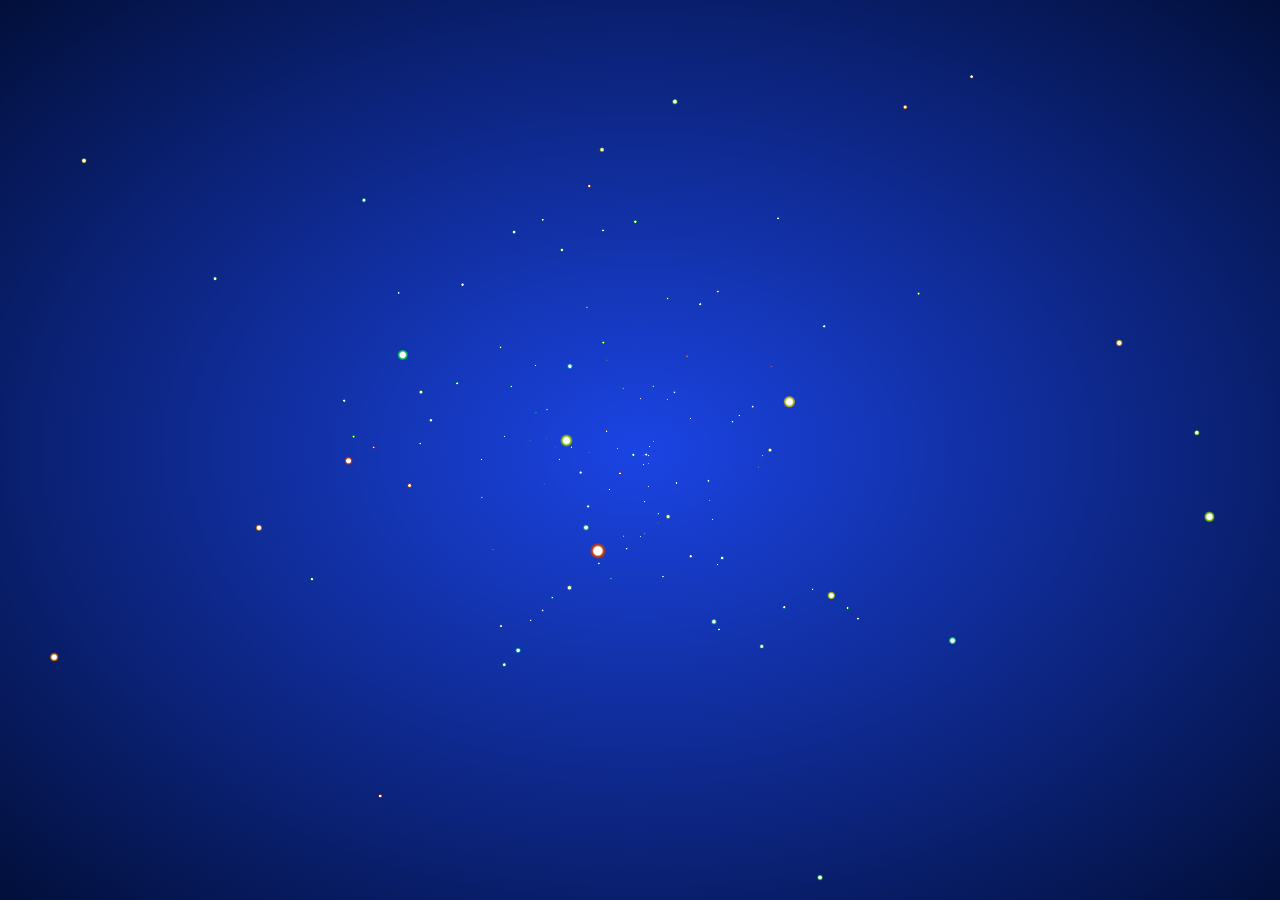
<file: static/js/index.html>
<html><head>
<meta charset="utf-8">
<title>www.husonghe.com</title>
    <!--radial-gradient,这是个径向渐变函数-->
<style>
html {
  height: 100%;
  background-image: -webkit-radial-gradient(ellipse farthest-corner at center center, #1b44e4 0%, #020f3a 100%);
  background-image: radial-gradient(ellipse farthest-corner at center center, #1b44e4 0%, #020f3a 100%);
  cursor: move;
}
body {
  width: 100%;
  margin: 0;
  overflow: hidden;
}
</style>
</head>


<!--这个网页是一个全局的粒子效果！-->

<body>


<canvas id="canv" width="1920" height="572"></canvas>
<script>
var num = 200;
var w = window.innerWidth;
var h = window.innerHeight;
var max = 100;
var _x = 0;
var _y = 0;
var _z = 150;
var dtr = function(d) {
  return d * Math.PI / 180;
};

var rnd = function() {
  return Math.sin(Math.floor(Math.random() * 360) * Math.PI / 180);
};
var dist = function(p1, p2, p3) {
  return Math.sqrt(Math.pow(p2.x - p1.x, 2) + Math.pow(p2.y - p1.y, 2) + Math.pow(p2.z - p1.z, 2));
};

var cam = {
  obj: {
    x: _x,
    y: _y,
    z: _z
  },
  dest: {
    x: 0,
    y: 0,
    z: 1
  },
  dist: {
    x: 0,
    y: 0,
    z: 200
  },
  ang: {
    cplane: 0,
    splane: 0,
    ctheta: 0,
    stheta: 0
  },
  zoom: 1,
  disp: {
    x: w / 2,
    y: h / 2,
    z: 0
  },
  upd: function() {
    cam.dist.x = cam.dest.x - cam.obj.x;
    cam.dist.y = cam.dest.y - cam.obj.y;
    cam.dist.z = cam.dest.z - cam.obj.z;
    cam.ang.cplane = -cam.dist.z / Math.sqrt(cam.dist.x * cam.dist.x + cam.dist.z * cam.dist.z);
    cam.ang.splane = cam.dist.x / Math.sqrt(cam.dist.x * cam.dist.x + cam.dist.z * cam.dist.z);
    cam.ang.ctheta = Math.sqrt(cam.dist.x * cam.dist.x + cam.dist.z * cam.dist.z) / Math.sqrt(cam.dist.x * cam.dist.x + cam.dist.y * cam.dist.y + cam.dist.z * cam.dist.z);
    cam.ang.stheta = -cam.dist.y / Math.sqrt(cam.dist.x * cam.dist.x + cam.dist.y * cam.dist.y + cam.dist.z * cam.dist.z);
  }
};

var trans = {
  parts: {
    sz: function(p, sz) {
      return {
        x: p.x * sz.x,
        y: p.y * sz.y,
        z: p.z * sz.z
      };
    },
    rot: {
      x: function(p, rot) {
        return {
          x: p.x,
          y: p.y * Math.cos(dtr(rot.x)) - p.z * Math.sin(dtr(rot.x)),
          z: p.y * Math.sin(dtr(rot.x)) + p.z * Math.cos(dtr(rot.x))
        };
      },
      y: function(p, rot) {
        return {
          x: p.x * Math.cos(dtr(rot.y)) + p.z * Math.sin(dtr(rot.y)),
          y: p.y,
          z: -p.x * Math.sin(dtr(rot.y)) + p.z * Math.cos(dtr(rot.y))
        };
      },
      z: function(p, rot) {
        return {
          x: p.x * Math.cos(dtr(rot.z)) - p.y * Math.sin(dtr(rot.z)),
          y: p.x * Math.sin(dtr(rot.z)) + p.y * Math.cos(dtr(rot.z)),
          z: p.z
        };
      }
    },
    pos: function(p, pos) {
      return {
        x: p.x + pos.x,
        y: p.y + pos.y,
        z: p.z + pos.z
      };
    }
  },
  pov: {
    plane: function(p) {
      return {
        x: p.x * cam.ang.cplane + p.z * cam.ang.splane,
        y: p.y,
        z: p.x * -cam.ang.splane + p.z * cam.ang.cplane
      };
    },
    theta: function(p) {
      return {
        x: p.x,
        y: p.y * cam.ang.ctheta - p.z * cam.ang.stheta,
        z: p.y * cam.ang.stheta + p.z * cam.ang.ctheta
      };
    },
    set: function(p) {
      return {
        x: p.x - cam.obj.x,
        y: p.y - cam.obj.y,
        z: p.z - cam.obj.z
      };
    }
  },
  persp: function(p) {
    return {
      x: p.x * cam.dist.z / p.z * cam.zoom,
      y: p.y * cam.dist.z / p.z * cam.zoom,
      z: p.z * cam.zoom,
      p: cam.dist.z / p.z
    };
  },
  disp: function(p, disp) {
    return {
      x: p.x + disp.x,
      y: -p.y + disp.y,
      z: p.z + disp.z,
      p: p.p
    };
  },
  steps: function(_obj_, sz, rot, pos, disp) {
    var _args = trans.parts.sz(_obj_, sz);
    _args = trans.parts.rot.x(_args, rot);
    _args = trans.parts.rot.y(_args, rot);
    _args = trans.parts.rot.z(_args, rot);
    _args = trans.parts.pos(_args, pos);
    _args = trans.pov.plane(_args);
    _args = trans.pov.theta(_args);
    _args = trans.pov.set(_args);
    _args = trans.persp(_args);
    _args = trans.disp(_args, disp);
    return _args;
  }
};

(function() {
  "use strict";
  var threeD = function(param) {
    this.transIn = {};
    this.transOut = {};
    this.transIn.vtx = (param.vtx);
    this.transIn.sz = (param.sz);
    this.transIn.rot = (param.rot);
    this.transIn.pos = (param.pos);
  };

  threeD.prototype.vupd = function() {
    this.transOut = trans.steps(

      this.transIn.vtx,
      this.transIn.sz,
      this.transIn.rot,
      this.transIn.pos,
      cam.disp
    );
  };

  var Build = function() {
    this.vel = 0.04;
    this.lim = 360;
    this.diff = 200;
    this.initPos = 100;
    this.toX = _x;
    this.toY = _y;
    this.go();
  };

  Build.prototype.go = function() {
    this.canvas = document.getElementById("canv");
    this.canvas.width = window.innerWidth;
    this.canvas.height = window.innerHeight;
    this.$ = canv.getContext("2d");
    this.$.globalCompositeOperation = 'source-over';
    this.varr = [];
    this.dist = [];
    this.calc = [];

    for (var i = 0, len = num; i < len; i++) {
      this.add();
    }

    this.rotObj = {
      x: 0,
      y: 0,
      z: 0
    };
    this.objSz = {
      x: w / 5,
      y: h / 5,
      z: w / 5
    };
  };

  Build.prototype.add = function() {
    this.varr.push(new threeD({
      vtx: {
        x: rnd(),
        y: rnd(),
        z: rnd()
      },
      sz: {
        x: 0,
        y: 0,
        z: 0
      },
      rot: {
        x: 20,
        y: -20,
        z: 0
      },
      pos: {
        x: this.diff * Math.sin(360 * Math.random() * Math.PI / 180),
        y: this.diff * Math.sin(360 * Math.random() * Math.PI / 180),
        z: this.diff * Math.sin(360 * Math.random() * Math.PI / 180)
      }
    }));
    this.calc.push({
      x: 360 * Math.random(),
      y: 360 * Math.random(),
      z: 360 * Math.random()
    });
  };

  Build.prototype.upd = function() {
    cam.obj.x += (this.toX - cam.obj.x) * 0.05;
    cam.obj.y += (this.toY - cam.obj.y) * 0.05;
  };

  Build.prototype.draw = function() {
    this.$.clearRect(0, 0, this.canvas.width, this.canvas.height);
    cam.upd();
    this.rotObj.x += 0.1;
    this.rotObj.y += 0.1;
    this.rotObj.z += 0.1;

    for (var i = 0; i < this.varr.length; i++) {
      for (var val in this.calc[i]) {
        if (this.calc[i].hasOwnProperty(val)) {
          this.calc[i][val] += this.vel;
          if (this.calc[i][val] > this.lim) this.calc[i][val] = 0;
        }
      }

      this.varr[i].transIn.pos = {
        x: this.diff * Math.cos(this.calc[i].x * Math.PI / 180),
        y: this.diff * Math.sin(this.calc[i].y * Math.PI / 180),
        z: this.diff * Math.sin(this.calc[i].z * Math.PI / 180)
      };
      this.varr[i].transIn.rot = this.rotObj;
      this.varr[i].transIn.sz = this.objSz;
      this.varr[i].vupd();
      if (this.varr[i].transOut.p < 0) continue;
      var g = this.$.createRadialGradient(this.varr[i].transOut.x, this.varr[i].transOut.y, this.varr[i].transOut.p, this.varr[i].transOut.x, this.varr[i].transOut.y, this.varr[i].transOut.p * 2);
      this.$.globalCompositeOperation = 'lighter';
      g.addColorStop(0, 'hsla(255, 255%, 255%, 1)');
      g.addColorStop(.5, 'hsla(' + (i + 2) + ',85%, 40%,1)');
      g.addColorStop(1, 'hsla(' + (i) + ',85%, 40%,.5)');
      this.$.fillStyle = g;
      this.$.beginPath();
      this.$.arc(this.varr[i].transOut.x, this.varr[i].transOut.y, this.varr[i].transOut.p * 2, 0, Math.PI * 2, false);
      this.$.fill();
      this.$.closePath();
    }
  };
  Build.prototype.anim = function() {
    window.requestAnimationFrame = (function() {
      return window.requestAnimationFrame ||
        function(callback, element) {
          window.setTimeout(callback, 1000 / 60);
        };
    })();
    var anim = function() {
      this.upd();
      this.draw();
      window.requestAnimationFrame(anim);

    }.bind(this);
    window.requestAnimationFrame(anim);
  };

  Build.prototype.run = function() {
    this.anim();

    window.addEventListener('mousemove', function(e) {
      this.toX = (e.clientX - this.canvas.width / 2) * -0.8;
      this.toY = (e.clientY - this.canvas.height / 2) * 0.8;
    }.bind(this));
    window.addEventListener('touchmove', function(e) {
      e.preventDefault();
      this.toX = (e.touches[0].clientX - this.canvas.width / 2) * -0.8;
      this.toY = (e.touches[0].clientY - this.canvas.height / 2) * 0.8;
    }.bind(this));
    window.addEventListener('mousedown', function(e) {
      for (var i = 0; i < 100; i++) {
        this.add();
      }
    }.bind(this));
    window.addEventListener('touchstart', function(e) {
      e.preventDefault();
      for (var i = 0; i < 100; i++) {
        this.add();
      }
    }.bind(this));
  };
  var app = new Build();
  app.run();
})();
window.addEventListener('resize', function() {
  canvas.width = w = window.innerWidth;
  canvas.height = h = window.innerHeight;
}, false);
</script>
</body></html>
</file>
